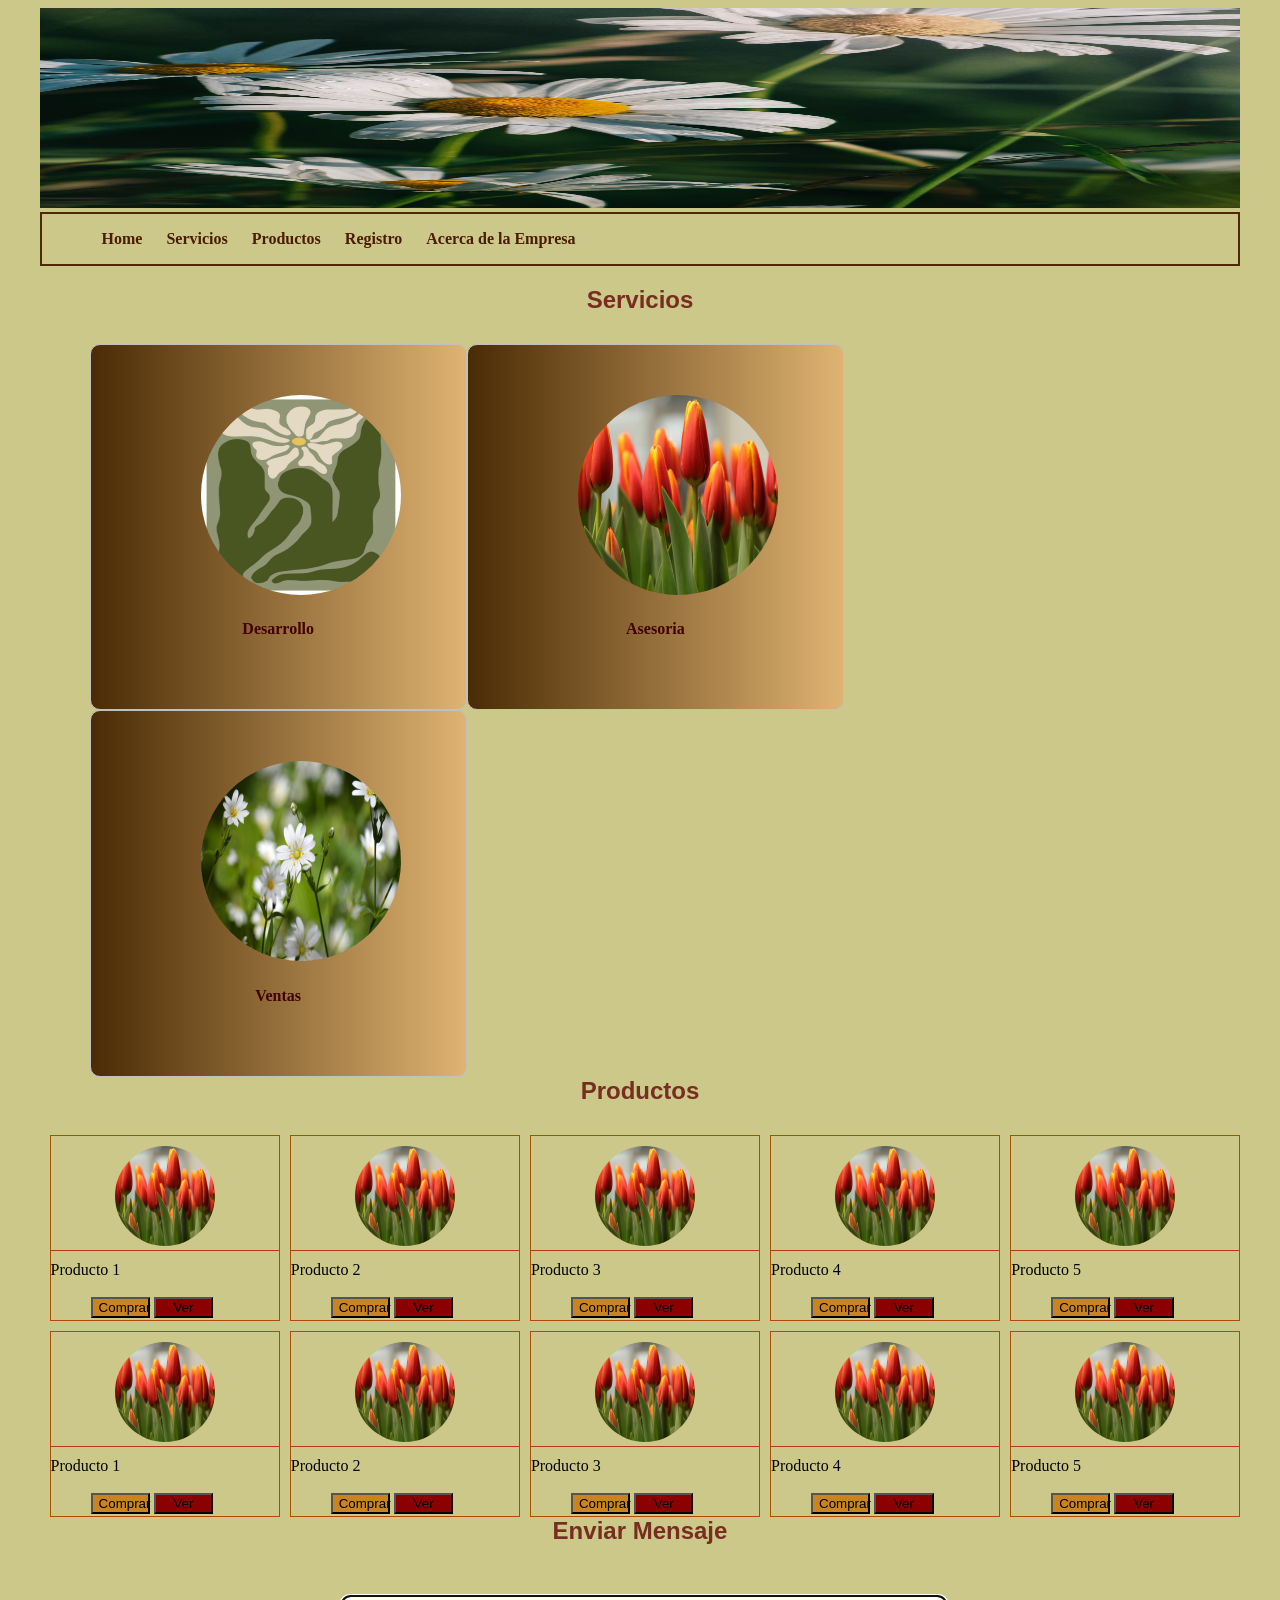
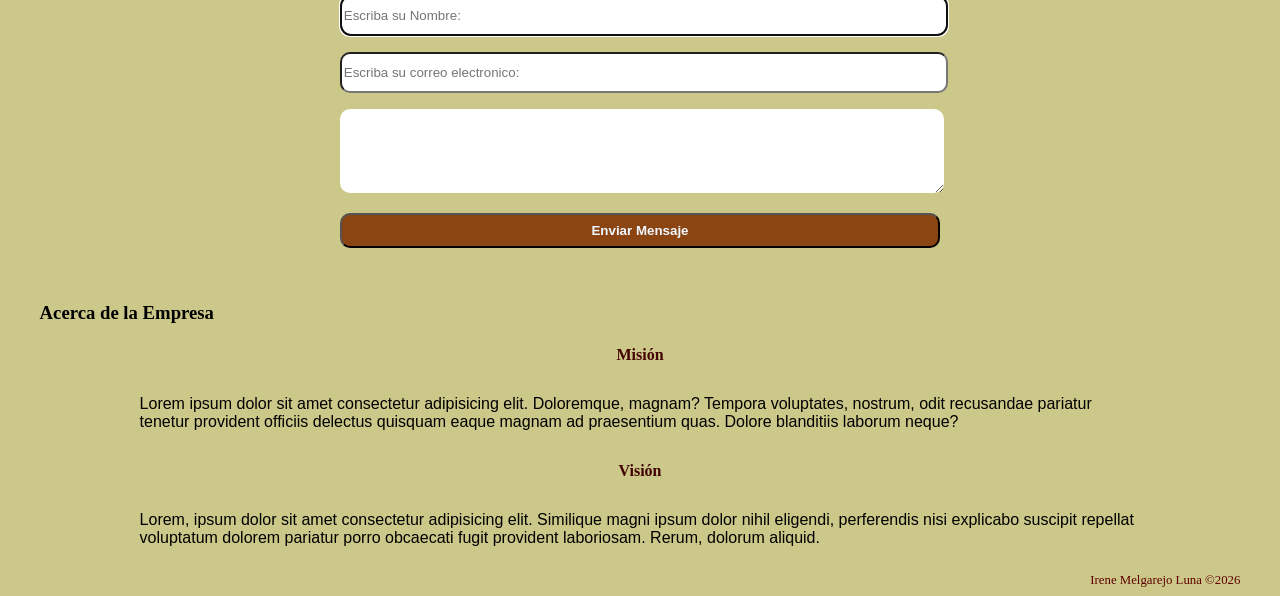
<file: index.html>
<!DOCTYPE html>
<html lang="es">
<head>
    <title> Home </title>
    <meta charset="UTF-8">
    <meta name="viewport" content="width=device-width, initial-scale=1.0">
    <link rel="stylesheet" href="css/estilo.css">
</head>
<body>
    <div class="contenedor">
        <header>
            <img src="imgs/img0.jpg" height="200px" width="100%" >
        </header>
        <nav class="menu">
            <ul>
                <li> <a href="#home"> Home </a> </li>
                <li> <a href="#servicios"> Servicios </a> </li>
                <li> <a href="#productos"> Productos </a> </li>
                <li> <a href="#registro"> Registro </a> </li>
                <li> <a href="#acerca"> Acerca de la Empresa </a> </li>
            </ul>
        </nav>

        <h2 id="servicios">Servicios</h2>
        <main class="principal">

            <aside class="tarjeta">

             <img src="imgs/banner.png"height="200px" width="200px" >
             <h4> Desarrollo </h4>

            </aside>

            <aside class="tarjeta">

             <img src="imgs/Imagen1.jpg"height="200px" width="200px" >
             <h4> Asesoria </h4>

            </aside>

            <aside class="tarjeta">

             <img src="imgs/Imagen2.jpg"height="200px" width="200px" >
             <h4> Ventas </h4>

            </aside>

        </main>
        <h2 id="productos"> Productos </h2>
        <section>
            <aside class="productos">
                <div class="centrar" > 
                <img src="imgs/Imagen1.jpg"height="100px" width="100px">
                </div>
                <p> Producto 1 </p>
                <div class="botones">   
                    <button class="boton"> Comprar </button>
                    <button class="boton boton2"> Ver </button>
                </div>
            </aside>

             <aside class="productos">
                <div class="centrar" > 
                <img src="imgs/Imagen1.jpg"height="100px" width="100px">
                </div>
                <p> Producto 2 </p>
                <div class="botones">   
                    <button class="boton"> Comprar </button>
                    <button class="boton boton2"> Ver </button>
                </div>
            </aside>

             <aside class="productos">
                <div class="centrar" > 
                <img src="imgs/Imagen1.jpg"height="100px" width="100px">
                </div>
                <p> Producto 3 </p>
                <div class="botones">   
                    <button class="boton"> Comprar </button>
                    <button class="boton boton2"> Ver </button>
                </div>
            </aside>

             <aside class="productos">
                <div class="centrar" > 
                <img src="imgs/Imagen1.jpg"height="100px" width="100px">
                </div>
                <p> Producto 4 </p>
                <div class="botones">   
                    <button class="boton"> Comprar </button>
                    <button class="boton boton2"> Ver </button>
                </div>
            </aside>

             <aside class="productos">
                <div class="centrar" > 
                <img src="imgs/Imagen1.jpg"height="100px" width="100px">
                </div>
                <p> Producto 5 </p>
                <div class="botones">   
                    <button class="boton"> Comprar </button>
                    <button class="boton boton2"> Ver </button>
                </div>
            </aside>

        <!--++++++++++++++++++++++++++++++++++++++++++++++++++++++++++++++-->

       <section>
            <aside class="productos">
                <div class="centrar" > 
                <img src="imgs/Imagen1.jpg"height="100px" width="100px">
                </div>
                <p> Producto 1 </p>
                <div class="botones">   
                    <button class="boton"> Comprar </button>
                    <button class="boton boton2"> Ver </button>
                </div>
            </aside>

             <aside class="productos">
                <div class="centrar" > 
                <img src="imgs/Imagen1.jpg"height="100px" width="100px">
                </div>
                <p> Producto 2 </p>
                <div class="botones">   
                    <button class="boton"> Comprar </button>
                    <button class="boton boton2"> Ver </button>
                </div>
            </aside>

             <aside class="productos">
                <div class="centrar" > 
                <img src="imgs/Imagen1.jpg"height="100px" width="100px">
                </div>
                <p> Producto 3 </p>
                <div class="botones">   
                    <button class="boton"> Comprar </button>
                    <button class="boton boton2"> Ver </button>
                </div>
            </aside>

             <aside class="productos">
                <div class="centrar" > 
                <img src="imgs/Imagen1.jpg"height="100px" width="100px">
                </div>
                <p> Producto 4 </p>
                <div class="botones">   
                    <button class="boton"> Comprar </button>
                    <button class="boton boton2"> Ver </button>
                </div>
            </aside>

             <aside class="productos">
                <div class="centrar" > 
                <img src="imgs/Imagen1.jpg"height="100px" width="100px">
                </div>
                <p> Producto 5 </p>
                <div class="botones">   
                    <button class="boton"> Comprar </button>
                    <button class="boton boton2"> Ver </button>
                </div>
            </aside>
        </section>
        </section>  
        <h2 id="registro"> Enviar Mensaje </h2>
    <div class="formulario">
       <div class= "centrarForulario"> 
          <form method="post">
            <p>
                <input type="text" id="nombre" name="nombre"
                       required placeholder="Escriba su Nombre: "
                       autofocus class="caja"> 
            </p>
            <p>
                <input type="email" id="correo" name="correo"
                       required placeholder="Escriba su correo electronico: "
                       class="caja">
            </p>
            <p>
                <textarea id="mensaje" name="mensaje"
                          required placeholder="Escriba su Mensaje: ">
                </textarea>
            </p>
            <p>
                <button type="submit" id="enviar"
                  class="caja boton3"               
                >Enviar Mensaje</button>
            </p>
          </form>
       </div>
    </div>
        </section>
        <section class="empresa">
            <h3 id="acerca">Acerca de la Empresa</h3>
            <h4>Misión</h4>
            <p>
                Lorem ipsum dolor sit amet consectetur adipisicing elit. Doloremque, magnam? Tempora voluptates, nostrum, odit recusandae pariatur tenetur provident officiis delectus quisquam eaque magnam ad praesentium quas. Dolore blanditiis laborum neque?
            </p>
            <h4>Visión</h4>
            <p>
                Lorem, ipsum dolor sit amet consectetur adipisicing elit. Similique magni ipsum dolor nihil eligendi, perferendis nisi explicabo suscipit repellat voluptatum dolorem pariatur porro obcaecati fugit provident laboriosam. Rerum, dolorum aliquid.
            </p>
        </section>
        <footer>
           Irene Melgarejo Luna &copy;2026
        </footer>
    </div>
</body>
</html>
</file>
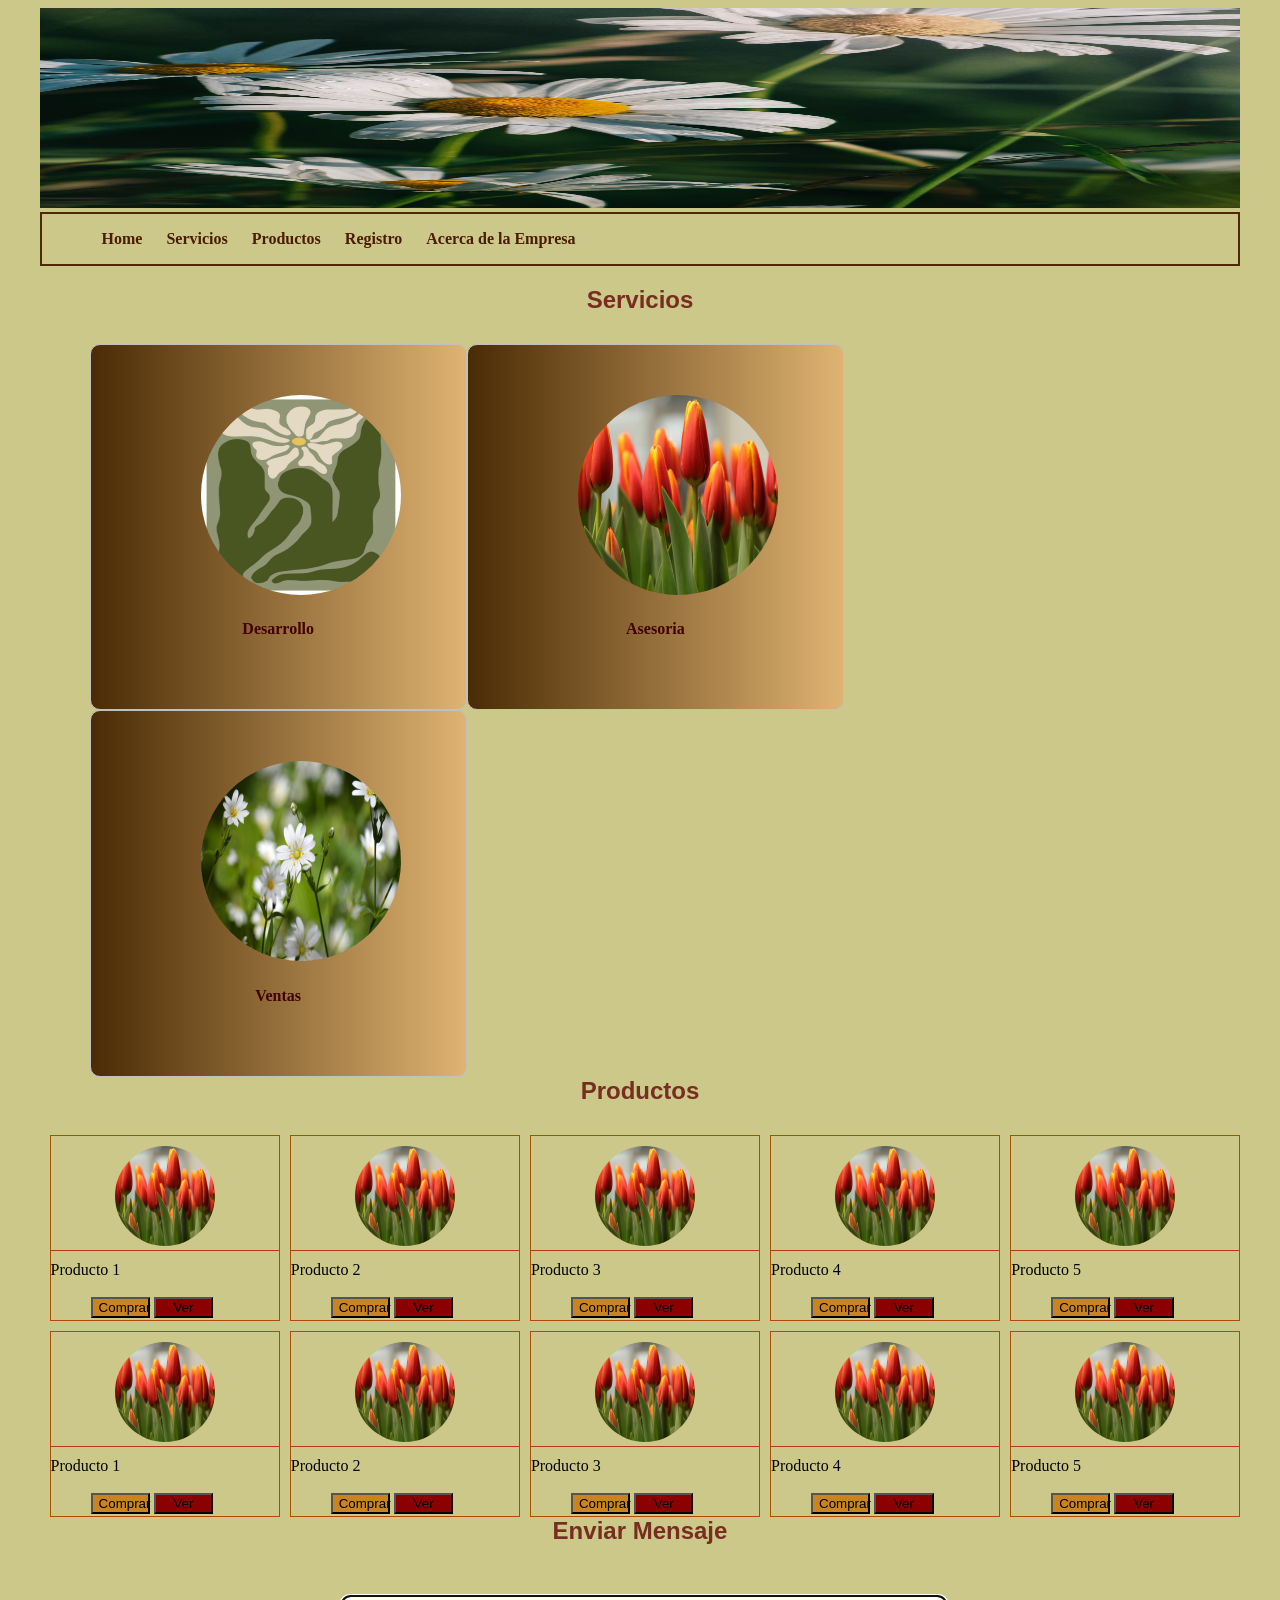
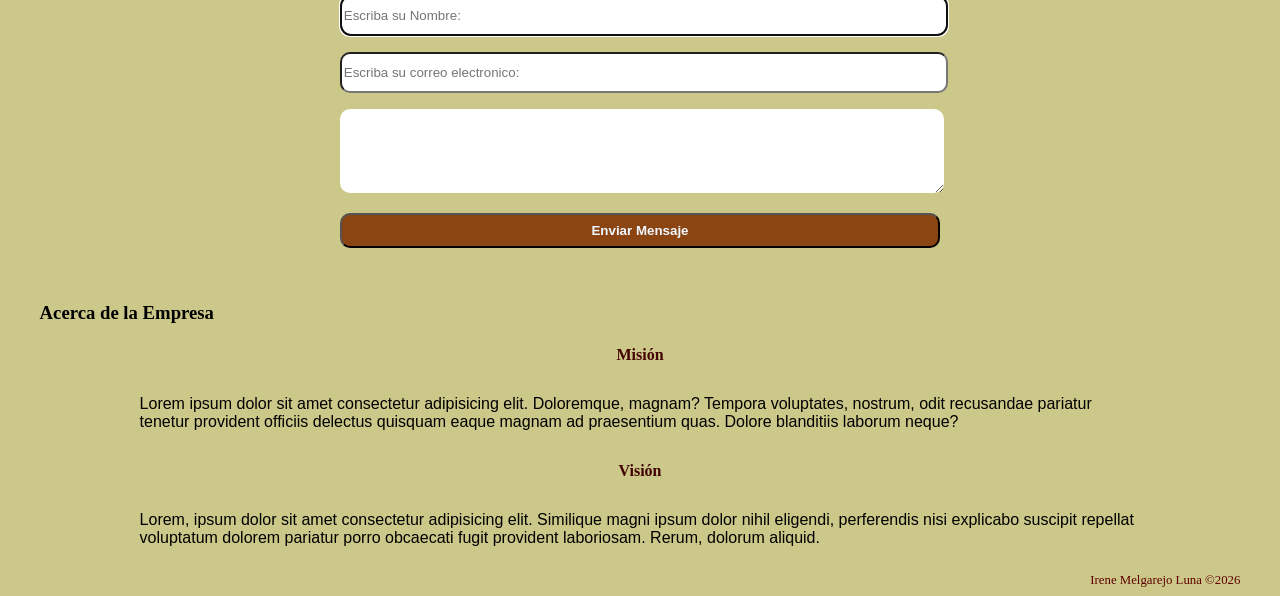
<file: paggg/index (1).html>
<!DOCTYPE html>
<html lang="es">
<head>
    <title> Home </title>
    <meta charset="UTF-8">
    <meta name="viewport" content="width=device-width, initial-scale=1.0">
    <link rel="stylesheet" href="css/estilo.css">
</head>
<body>
    <div class="contenedor">
        <header>
            <img src="imgs/img0.jpg" height="200px" width="100%" >
        </header>
        <nav class="menu">
            <ul>
                <li> <a href="#home"> Home </a> </li>
                <li> <a href="#servicios"> Servicios </a> </li>
                <li> <a href="#productos"> Productos </a> </li>
                <li> <a href="#registro"> Registro </a> </li>
                <li> <a href="#acerca"> Acerca de la Empresa </a> </li>
            </ul>
        </nav>

        <h2 id="servicios">Servicios</h2>
        <main class="principal">

            <aside class="tarjeta">

             <img src="imgs/banner.png"height="200px" width="200px" >
             <h4> Desarrollo </h4>

            </aside>

            <aside class="tarjeta">

             <img src="imgs/Imagen1.jpg"height="200px" width="200px" >
             <h4> Asesoria </h4>

            </aside>

            <aside class="tarjeta">

             <img src="imgs/Imagen2.jpg"height="200px" width="200px" >
             <h4> Ventas </h4>

            </aside>

        </main>
        <h2 id="productos"> Productos </h2>
        <section>
            <aside class="productos">
                <div class="centrar" > 
                <img src="imgs/Imagen1.jpg"height="100px" width="100px">
                </div>
                <p> Producto 1 </p>
                <div class="botones">   
                    <button class="boton"> Comprar </button>
                    <button class="boton boton2"> Ver </button>
                </div>
            </aside>

             <aside class="productos">
                <div class="centrar" > 
                <img src="imgs/Imagen1.jpg"height="100px" width="100px">
                </div>
                <p> Producto 2 </p>
                <div class="botones">   
                    <button class="boton"> Comprar </button>
                    <button class="boton boton2"> Ver </button>
                </div>
            </aside>

             <aside class="productos">
                <div class="centrar" > 
                <img src="imgs/Imagen1.jpg"height="100px" width="100px">
                </div>
                <p> Producto 3 </p>
                <div class="botones">   
                    <button class="boton"> Comprar </button>
                    <button class="boton boton2"> Ver </button>
                </div>
            </aside>

             <aside class="productos">
                <div class="centrar" > 
                <img src="imgs/Imagen1.jpg"height="100px" width="100px">
                </div>
                <p> Producto 4 </p>
                <div class="botones">   
                    <button class="boton"> Comprar </button>
                    <button class="boton boton2"> Ver </button>
                </div>
            </aside>

             <aside class="productos">
                <div class="centrar" > 
                <img src="imgs/Imagen1.jpg"height="100px" width="100px">
                </div>
                <p> Producto 5 </p>
                <div class="botones">   
                    <button class="boton"> Comprar </button>
                    <button class="boton boton2"> Ver </button>
                </div>
            </aside>

        <!--++++++++++++++++++++++++++++++++++++++++++++++++++++++++++++++-->

       <section>
            <aside class="productos">
                <div class="centrar" > 
                <img src="imgs/Imagen1.jpg"height="100px" width="100px">
                </div>
                <p> Producto 1 </p>
                <div class="botones">   
                    <button class="boton"> Comprar </button>
                    <button class="boton boton2"> Ver </button>
                </div>
            </aside>

             <aside class="productos">
                <div class="centrar" > 
                <img src="imgs/Imagen1.jpg"height="100px" width="100px">
                </div>
                <p> Producto 2 </p>
                <div class="botones">   
                    <button class="boton"> Comprar </button>
                    <button class="boton boton2"> Ver </button>
                </div>
            </aside>

             <aside class="productos">
                <div class="centrar" > 
                <img src="imgs/Imagen1.jpg"height="100px" width="100px">
                </div>
                <p> Producto 3 </p>
                <div class="botones">   
                    <button class="boton"> Comprar </button>
                    <button class="boton boton2"> Ver </button>
                </div>
            </aside>

             <aside class="productos">
                <div class="centrar" > 
                <img src="imgs/Imagen1.jpg"height="100px" width="100px">
                </div>
                <p> Producto 4 </p>
                <div class="botones">   
                    <button class="boton"> Comprar </button>
                    <button class="boton boton2"> Ver </button>
                </div>
            </aside>

             <aside class="productos">
                <div class="centrar" > 
                <img src="imgs/Imagen1.jpg"height="100px" width="100px">
                </div>
                <p> Producto 5 </p>
                <div class="botones">   
                    <button class="boton"> Comprar </button>
                    <button class="boton boton2"> Ver </button>
                </div>
            </aside>
        </section>
        </section>  
        <h2 id="registro"> Enviar Mensaje </h2>
    <div class="formulario">
       <div class= "centrarForulario"> 
          <form method="post">
            <p>
                <input type="text" id="nombre" name="nombre"
                       required placeholder="Escriba su Nombre: "
                       autofocus class="caja"> 
            </p>
            <p>
                <input type="email" id="correo" name="correo"
                       required placeholder="Escriba su correo electronico: "
                       class="caja">
            </p>
            <p>
                <textarea id="mensaje" name="mensaje"
                          required placeholder="Escriba su Mensaje: ">
                </textarea>
            </p>
            <p>
                <button type="submit" id="enviar"
                  class="caja boton3"               
                >Enviar Mensaje</button>
            </p>
          </form>
       </div>
    </div>
        </section>
        <section class="empresa">
            <h3 id="acerca">Acerca de la Empresa</h3>
            <h4>Misión</h4>
            <p>
                Lorem ipsum dolor sit amet consectetur adipisicing elit. Doloremque, magnam? Tempora voluptates, nostrum, odit recusandae pariatur tenetur provident officiis delectus quisquam eaque magnam ad praesentium quas. Dolore blanditiis laborum neque?
            </p>
            <h4>Visión</h4>
            <p>
                Lorem, ipsum dolor sit amet consectetur adipisicing elit. Similique magni ipsum dolor nihil eligendi, perferendis nisi explicabo suscipit repellat voluptatum dolorem pariatur porro obcaecati fugit provident laboriosam. Rerum, dolorum aliquid.
            </p>
        </section>
        <footer>
           Irene Melgarejo Luna &copy;2026
        </footer>
    </div>
</body>
</html>
</file>
<file: css/estilo.css>
body{
    background-color: rgb(203, 200, 137);
}

.contenedor{
    width: 95%;
    margin: 2px auto;
}

.menu{
    border: 2px rgb(78, 41, 3) solid;
}

nav ul li{ 
    display: inline-block;
    margin-left: 20px ;
}

nav ul li a{
    text-decoration: none;
    color:rgb(76, 28, 2);
    font-weight: bold;
}

a:hover{
    color:rgb(139, 60, 15);
    text-decoration: underline;
}

.principal{
    padding: 10px 50px;
}

.tarjeta{
    background: linear-gradient(to right, rgb(74, 43, 4),rgb(223, 179, 114)  );
    border: 1px silver solid;
    width: 25%;
    float:left; /*Flotar a la izquierda*/
    padding: 50px;
    border-radius: 10px;
}

.tarjeta img{
    border-radius: 200px;
    margin-left: 60px;
}

h4{
    text-align: center; /*Alinea al centro el texto*/
    color:rgb(67, 3, 3);
    font-weight: bold;
}

h2{
    clear: both; /*Anula el floramiento*/
    color: rgb(119, 45, 32);
    font-family: Verdana, Geneva, Tahoma, sans-serif;
    font-weight: bold; /*Resaltar*/
    text-align: center;
}
.productos{
    float: left;
    width: 19%;
    border: 1px rgb(176, 74, 2) solid;
    margin-left: 10px;
    margin-top: 10px;
}

.centrar{
    text-align: center; /*Alinear imagen al centro*/
    padding-top: 10px; /*Sangria superior*/
    border-bottom: 1px rgb(179, 58, 17) solid;
}

.centrar img{
    border-radius: 100px;
}

.botones{
    padding: 2px 40px;
}

.boton{
    width: 40%;
    height: 20%;
    background-color: rgb(201, 131, 33);
}

.boton2{
    background-color: darkred;
}

.formulario{
    width: 50%;
    margin: 10px auto;
    background: linear-gradient(to rigth, rgb(186, 94, 13), rgb(86, 164, 38));
    border-radius: 10px;
    padding: 20px;
}

.centrarFormulario{
    width: 80px;
    margin: 0% auto;
}

p{
    margin-top: 10px;
}

.caja{
    width: 100%;
    height: 35px;
    border-radius: 10px;
}

textarea{
    width: 100%;
    height: 80px;
    border-radius: 10px;
    border: none;
}

.boton3{
    background-color:saddlebrown ;
    color: aliceblue;
    font-weight: bold;
}

footer{
    text-align: right;
    font-size: 0.8em;
    color: rgb(95, 0, 0);
}


.empresa p{
    font-family: Verdana, Geneva, Tahoma, sans-serif;
    font-size: 1em;
    padding: 10px 100px; 
}
</file>
<file: paggg/css/estilo.css>
body{
    background-color: rgb(203, 200, 137);
}

.contenedor{
    width: 95%;
    margin: 2px auto;
}

.menu{
    border: 2px rgb(78, 41, 3) solid;
}

nav ul li{ 
    display: inline-block;
    margin-left: 20px ;
}

nav ul li a{
    text-decoration: none;
    color:rgb(76, 28, 2);
    font-weight: bold;
}

a:hover{
    color:rgb(139, 60, 15);
    text-decoration: underline;
}

.principal{
    padding: 10px 50px;
}

.tarjeta{
    background: linear-gradient(to right, rgb(74, 43, 4),rgb(223, 179, 114)  );
    border: 1px silver solid;
    width: 25%;
    float:left; /*Flotar a la izquierda*/
    padding: 50px;
    border-radius: 10px;
}

.tarjeta img{
    border-radius: 200px;
    margin-left: 60px;
}

h4{
    text-align: center; /*Alinea al centro el texto*/
    color:rgb(67, 3, 3);
    font-weight: bold;
}

h2{
    clear: both; /*Anula el floramiento*/
    color: rgb(119, 45, 32);
    font-family: Verdana, Geneva, Tahoma, sans-serif;
    font-weight: bold; /*Resaltar*/
    text-align: center;
}
.productos{
    float: left;
    width: 19%;
    border: 1px rgb(176, 74, 2) solid;
    margin-left: 10px;
    margin-top: 10px;
}

.centrar{
    text-align: center; /*Alinear imagen al centro*/
    padding-top: 10px; /*Sangria superior*/
    border-bottom: 1px rgb(179, 58, 17) solid;
}

.centrar img{
    border-radius: 100px;
}

.botones{
    padding: 2px 40px;
}

.boton{
    width: 40%;
    height: 20%;
    background-color: rgb(201, 131, 33);
}

.boton2{
    background-color: darkred;
}

.formulario{
    width: 50%;
    margin: 10px auto;
    background: linear-gradient(to rigth, rgb(186, 94, 13), rgb(86, 164, 38));
    border-radius: 10px;
    padding: 20px;
}

.centrarFormulario{
    width: 80px;
    margin: 0% auto;
}

p{
    margin-top: 10px;
}

.caja{
    width: 100%;
    height: 35px;
    border-radius: 10px;
}

textarea{
    width: 100%;
    height: 80px;
    border-radius: 10px;
    border: none;
}

.boton3{
    background-color:saddlebrown ;
    color: aliceblue;
    font-weight: bold;
}

footer{
    text-align: right;
    font-size: 0.8em;
    color: rgb(95, 0, 0);
}


.empresa p{
    font-family: Verdana, Geneva, Tahoma, sans-serif;
    font-size: 1em;
    padding: 10px 100px; 
}
</file>
